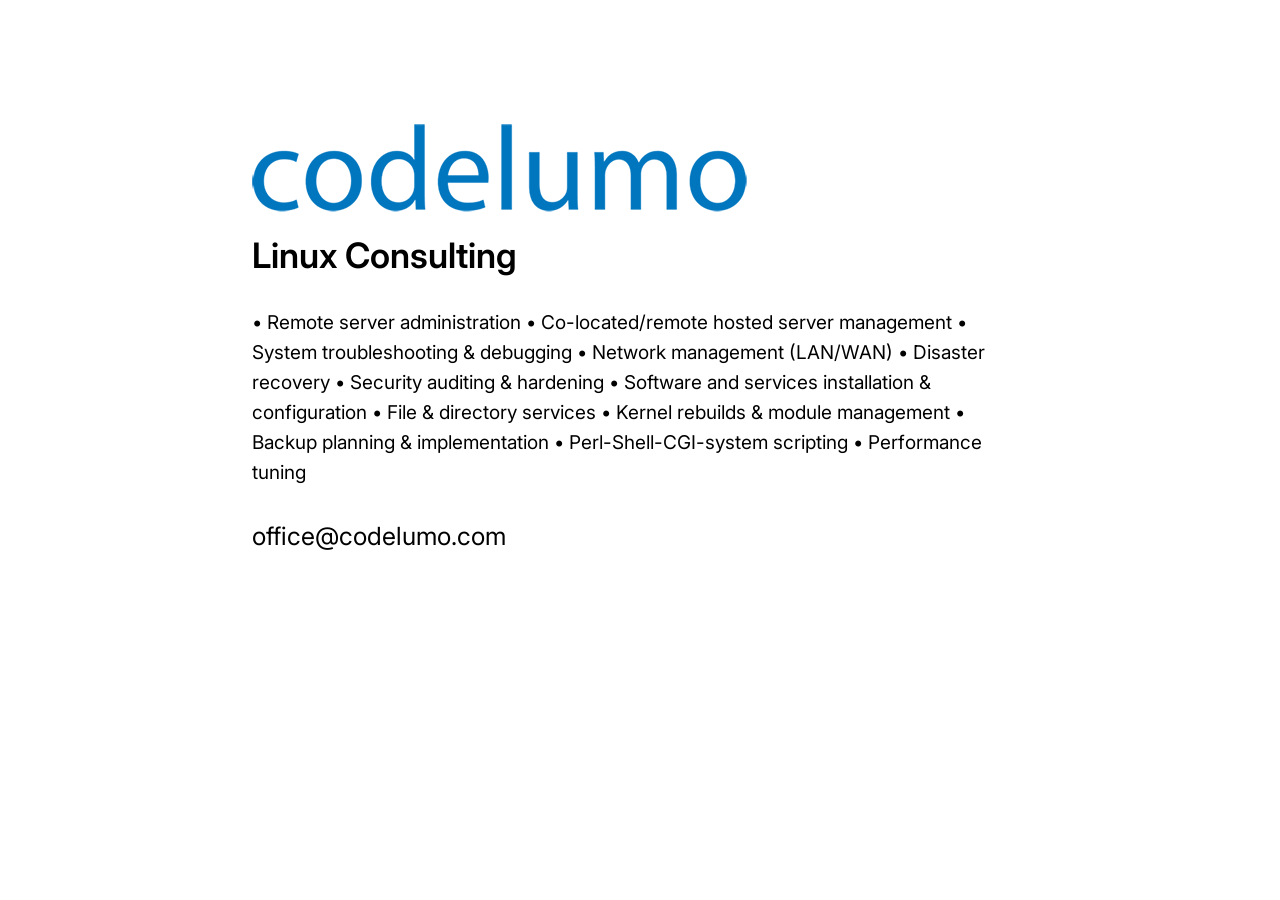
<file: index.html>
<!doctype html>
<html>

<head>
    <meta charset="utf-8">
    <meta name="viewport" content="width=device-width, initial-scale=1">
    <title>Codelumo</title>
    <meta name="title" content="Codelumo - Linux Consulting">
    <meta name="description" content="Codelumo linux consulting">
    <link rel="icon" href="images/favicon-16x16.png">
    <link rel="stylesheet" href="https://maxcdn.bootstrapcdn.com/bootstrap/4.5.2/css/bootstrap.min.css">
    <script src="https://ajax.googleapis.com/ajax/libs/jquery/3.5.1/jquery.min.js"></script>
    <script src="https://cdnjs.cloudflare.com/ajax/libs/popper.js/1.16.0/umd/popper.min.js"></script>
    <script src="https://maxcdn.bootstrapcdn.com/bootstrap/4.5.2/js/bootstrap.min.js"></script>
    <link href="https://fonts.googleapis.com/css2?family=Inter:wght@400;800&amp;display=swap" rel="stylesheet">
    <link rel="stylesheet" href="css/styles.css">
</head>

<body>
    <div class="container justify-content-lg-center">
        <div style="background-color: white; padding-left: 15%; padding-right: 15%;">
            <div class="row">
                <div class="col-lg-12">
                    <img src="images/logo.png" class="img-fluid" />
                    <br>
                    <h2>Linux Consulting</h2>
                    <br>
                    <h3>• Remote server administration
                        • Co-located/remote hosted server management
                        • System troubleshooting & debugging
                        • Network management (LAN/WAN)
                        • Disaster recovery
                        • Security auditing & hardening
                        • Software and services installation & configuration
                        • File & directory services
                        • Kernel rebuilds & module management
                        • Backup planning & implementation
                        • Perl-Shell-CGI-system scripting
                        • Performance tuning </h3>
                    <footer>
                        <a target="_blank" href="mailto:office@codelumo.com">
                            office@codelumo.com
                        </a>
                    </footer>
                </div>
            </div>
        </div>
    </div>
</body>

</html>
</file>
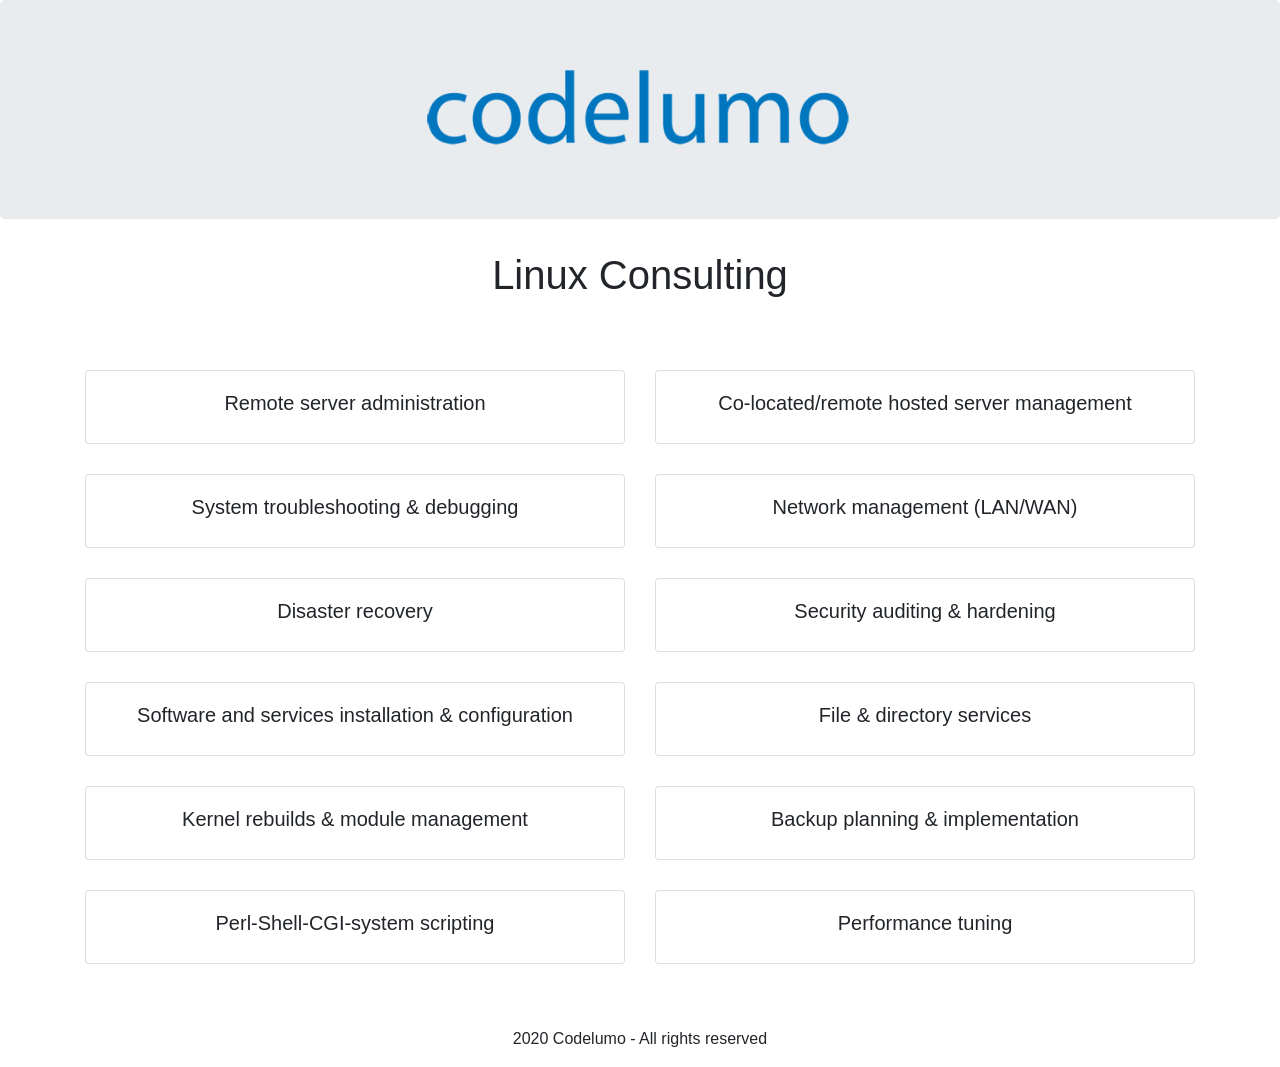
<file: index_old.html>
<!DOCTYPE html>
<html lang="en">
<head>
  <title>Codelumo - Linux Consulting</title>
  <meta charset="utf-8">
  <meta name="viewport" content="width=device-width, initial-scale=1">
  <link rel="stylesheet" href="https://maxcdn.bootstrapcdn.com/bootstrap/4.5.2/css/bootstrap.min.css">
  <script src="https://ajax.googleapis.com/ajax/libs/jquery/3.5.1/jquery.min.js"></script>
  <script src="https://cdnjs.cloudflare.com/ajax/libs/popper.js/1.16.0/umd/popper.min.js"></script>
  <script src="https://maxcdn.bootstrapcdn.com/bootstrap/4.5.2/js/bootstrap.min.js"></script>



</head>
<body>

<div class="jumbotron text-center">
  <img src="images/logo.png" width="35%" />
</div>
  
<div class="container">
    <div class="row">
        <div class="col-sm-12 text-center">
          <h1>Linux Consulting</h1>
        </div>
        
    </div>

    <br><br>
<div class="row" style="margin-top: 15px;">
    <div class="col-sm-6" style="margin-bottom: 15px;">
        <div class="card">
            <div class="card-body text-center">
                <h5>Remote server administration</h5>
            </div>
          </div>
    </div>
    
    <div class="col-sm-6">
        <div class="card">
            <div class="card-body text-center">
                <h5>Co-located/remote hosted server management</h5>  
            </div>
          </div>     
    </div>
</div>

<div class="row" style="margin-top: 15px;">
    <div class="col-sm-6" style="margin-bottom: 15px;">
        <div class="card">
            <div class="card-body text-center">
                <h5>System troubleshooting & debugging</h5>
            </div>
          </div>
    </div>
    <div class="col-sm-6">
        <div class="card">
            <div class="card-body text-center">
                <h5>Network management (LAN/WAN)</h5>  
            </div>
          </div>     
    </div>
</div>

<div class="row" style="margin-top: 15px;">
    <div class="col-sm-6" style="margin-bottom: 15px;">
        <div class="card">
            <div class="card-body text-center">
                <h5>Disaster recovery</h5>
            </div>
          </div>
    </div>
    <div class="col-sm-6">
        <div class="card">
            <div class="card-body text-center">
                <h5>Security auditing & hardening</h5>  
            </div>
          </div>     
    </div>
</div>

<div class="row" style="margin-top: 15px;">
    <div class="col-sm-6" style="margin-bottom: 15px;">
        <div class="card">
            <div class="card-body text-center">
                <h5>Software and services installation & configuration</h5>
            </div>
          </div>
    </div>
    <div class="col-sm-6">
        <div class="card">
            <div class="card-body text-center">
                <h5>File & directory services</h5>  
            </div>
          </div>     
    </div>
</div>


<div class="row" style="margin-top: 15px;">
    <div class="col-sm-6" style="margin-bottom: 15px;">
        <div class="card">
            <div class="card-body text-center">
                <h5>Kernel rebuilds & module management</h5>
            </div>
          </div>
    </div>
    <div class="col-sm-6">
        <div class="card">
            <div class="card-body text-center">
                <h5>Backup planning & implementation</h5>  
            </div>
          </div>     
    </div>
</div>

<div class="row" style="margin-top: 15px;">
    <div class="col-sm-6" style="margin-bottom: 15px;">
        <div class="card">
            <div class="card-body text-center">
                <h5>Perl-Shell-CGI-system scripting</h5>
            </div>
          </div>
    </div>
    <div class="col-sm-6">
        <div class="card">
            <div class="card-body text-center">
                <h5>Performance tuning</h5>  
            </div>
          </div>     
    </div>
</div>

 
  </div>
</div>

<br/><br/>
<footer class="footer text-center" >  
    <p>2020 Codelumo - All rights reserved</p>
</footer>
</body>
</html>
</file>
<file: css/styles.css>
body {
  font-family: "Inter", sans-serif;
  -webkit-font-smoothing: antialiased;
  -webkit-text-stroke-width: 0;
  -moz-osx-font-smoothing: grayscale;
  box-sizing: border-box;
  background: #FFFFFF;
  align-items: center;
  justify-content: center;
} 

img {
  margin-top: 15%;
}

h1 {
  font-weight: 900;
  font-size: 90px;
}

h2 {
  font-family: "Inter", sans-serif;
  margin-top: 10px;
  font-weight: 600;
  font-size: 35px;
  color: #000;
}

h3 {
  font-family: "Inter", sans-serif;
  font-weight: 400;
  font-size: 19px;
  line-height: 30px;
  color: #000;
}

a {
  color: #000;
  text-decoration: none;
}

footer a {
  text-decoration: none;
  position: relative;
  text-align: center;
  display: flex;
  align-items: center;
  font-size: 25px;
  margin-right: 30px;
  margin-top: 30px;
  margin-bottom: 30px;
  color: #000;
}
footer a:hover {
  color: #0076bf;
  fill: #0076bf;
  text-decoration: none;
}
</file>
